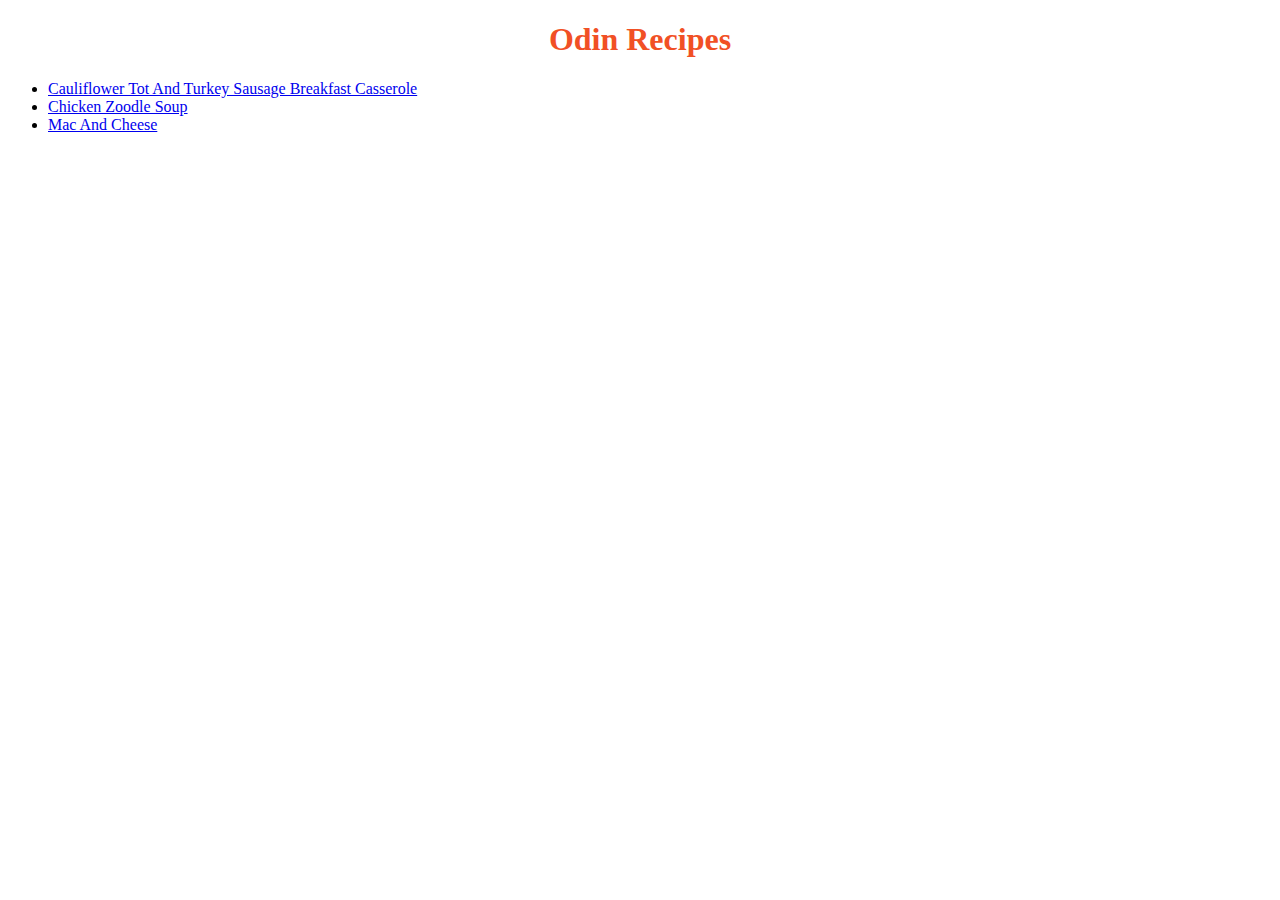
<file: index.html>
<!DOCTYPE html>
<html lang="en">
<head>
    <meta charset="UTF-8">
    <meta http-equiv="X-UA-Compatible" content="IE=edge">
    <meta name="viewport" content="width=device-width, initial-scale=1.0">
    <title>Odin Recipes</title>
    <link rel="stylesheet" href="style.css">
</head>
<body>
    <h1 id="main-title">Odin Recipes</h1>

    <ul>
        <li><a href="recipes/cauliflower-tot-turkey-sausage-casserole.html">Cauliflower Tot And Turkey Sausage Breakfast Casserole</a></li>
        <li><a href="recipes/chicken-zoodle-soup.html">Chicken Zoodle Soup</a></li>
        <li><a href="recipes/mac-and-cheese.html">Mac And Cheese</a></li>        
    </ul>
</body>
</html>
</file>
<file: style.css>
h1 {
    text-align: center;
}

#main-title {
    color: #F15025;
}

#description {
    background-color: #F5F6EA;
}
</file>
